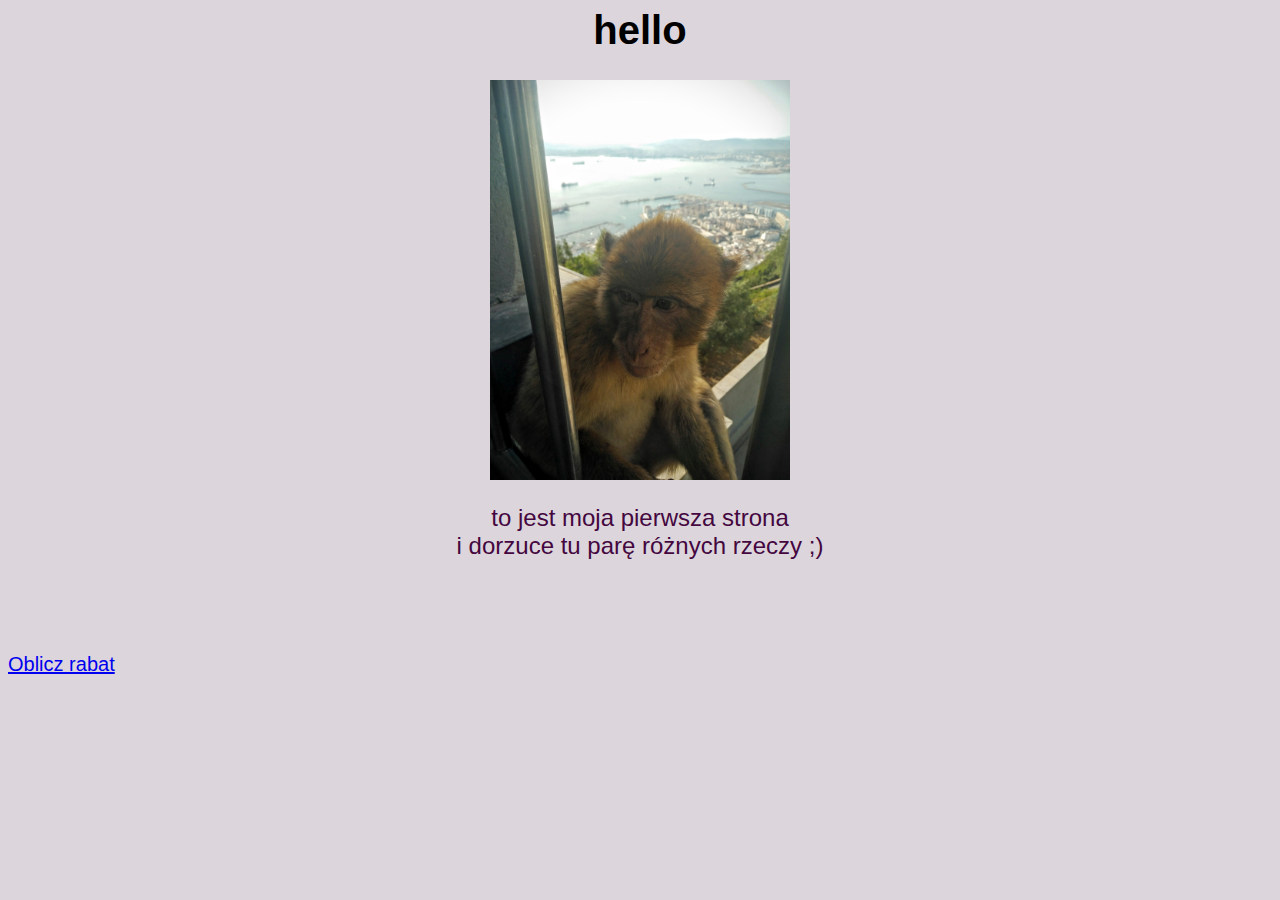
<file: index.html>
<html>
<head>
<title>kruiz</title>
 <link rel="stylesheet" href="style.css">
 <meta name="viewport" content="width=device-width, initial-scale=1.0">
</head>

<body>
<h1 style="text-align:center">hello</h1>

<p style="text-align:center">
<img style="width:300px" src="obrazy/IMG_20160905_183037.jpg"/>
</p>
<p style="font-size: 24px; color:#44073f; text-align:center">
  to jest moja pierwsza strona
 <br/>i dorzuce tu parę różnych rzeczy ;) <br/>  </p>
 <p>
<br/>
<br/>
<br/>
 <a href="oblicz-rabat.html">Oblicz rabat</a>
 </p>

</body>

</html>
</file>
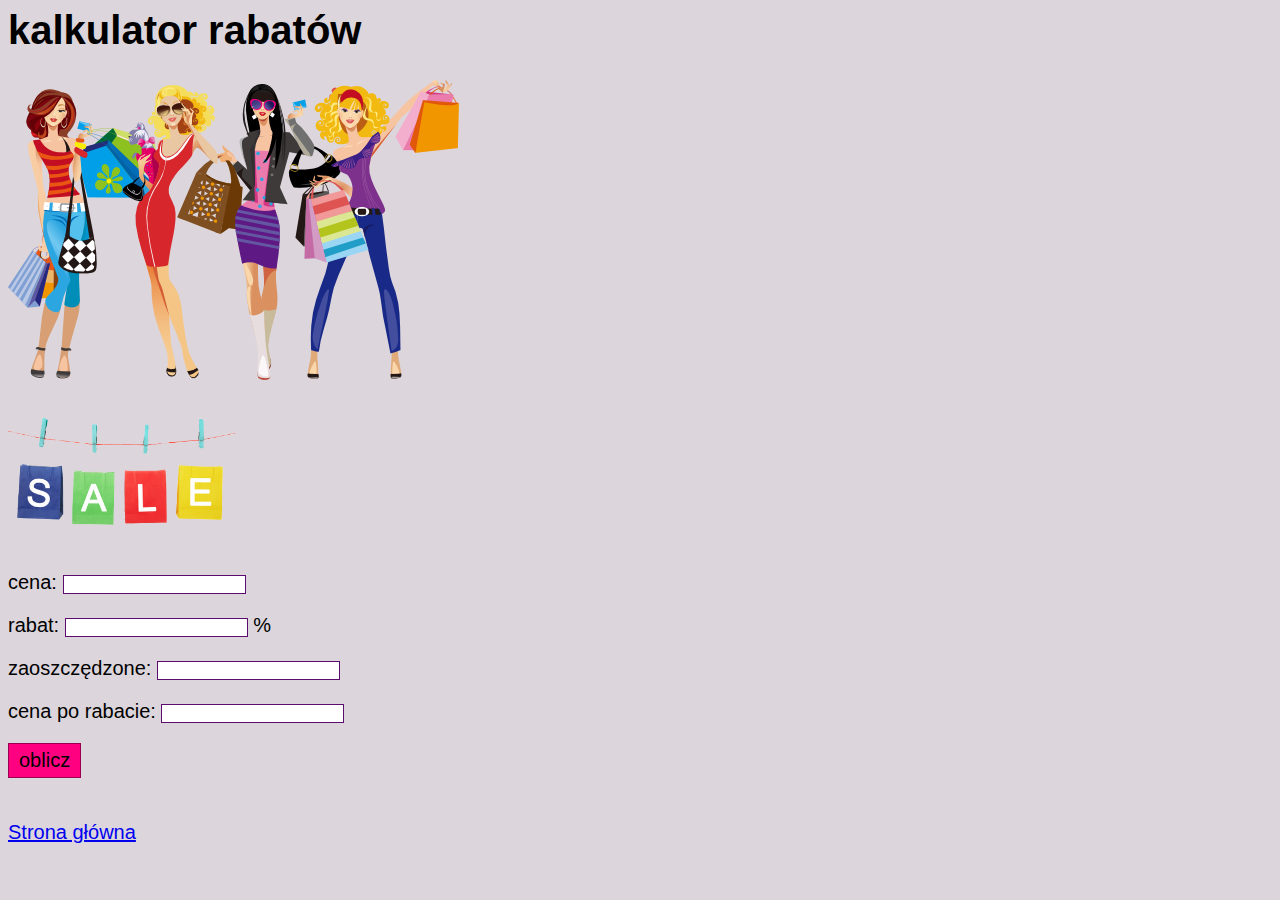
<file: oblicz-rabat.html>
<html>
<head>
<title>kruiz</title>
 <link rel="stylesheet" href="style.css">
 <meta name="viewport" content="width=device-width, initial-scale=1.0">
</head>
<body style="">
<h1 >kalkulator rabatów</h1>
<p>
  <img  src="obrazy/shopping.png" />
</p>
<p>
    <img src="obrazy/sale2.png" id="sale" />
</p>
<p>
  <label >cena:</label>
  <input type="number" id="cena" />
</p>

<p>
  <label>rabat: </label>
  <input type="number" id="rabat" /> %
</p>

<p>
  <label>zaoszczędzone:</label>
  <input type="number" id="zaoszczedzone" />
</p>

<p>
  <label>cena po rabacie:</label>
  <input type="number" id="wynik" />
</p>

<p>
  <input onclick="

  document.getElementById('zaoszczedzone').value =  ( (parseInt(document.getElementById('cena').value) * parseInt(document.getElementById('rabat').value))) / 100 ;

  document.getElementById('wynik').value =
  parseInt(document.getElementById('cena').value) - parseInt(document.getElementById('zaoszczedzone').value);


  " type="button" value="oblicz" style="font-size:20px; background:#ff0080; border: 1px solid #99004f;padding: 5px 10px;" />
</p>
<p>
  <br/>
  <a href="index.html">Strona główna </a>
</p>
</body>
</html>
</file>
<file: style.css>
input {
  border:1px solid #5b0c6e;
}
body {
  background:#dcd6dc;
  font-size:20px;
  font-family:arial;
}
#sale{width: 228px;

}
</file>
